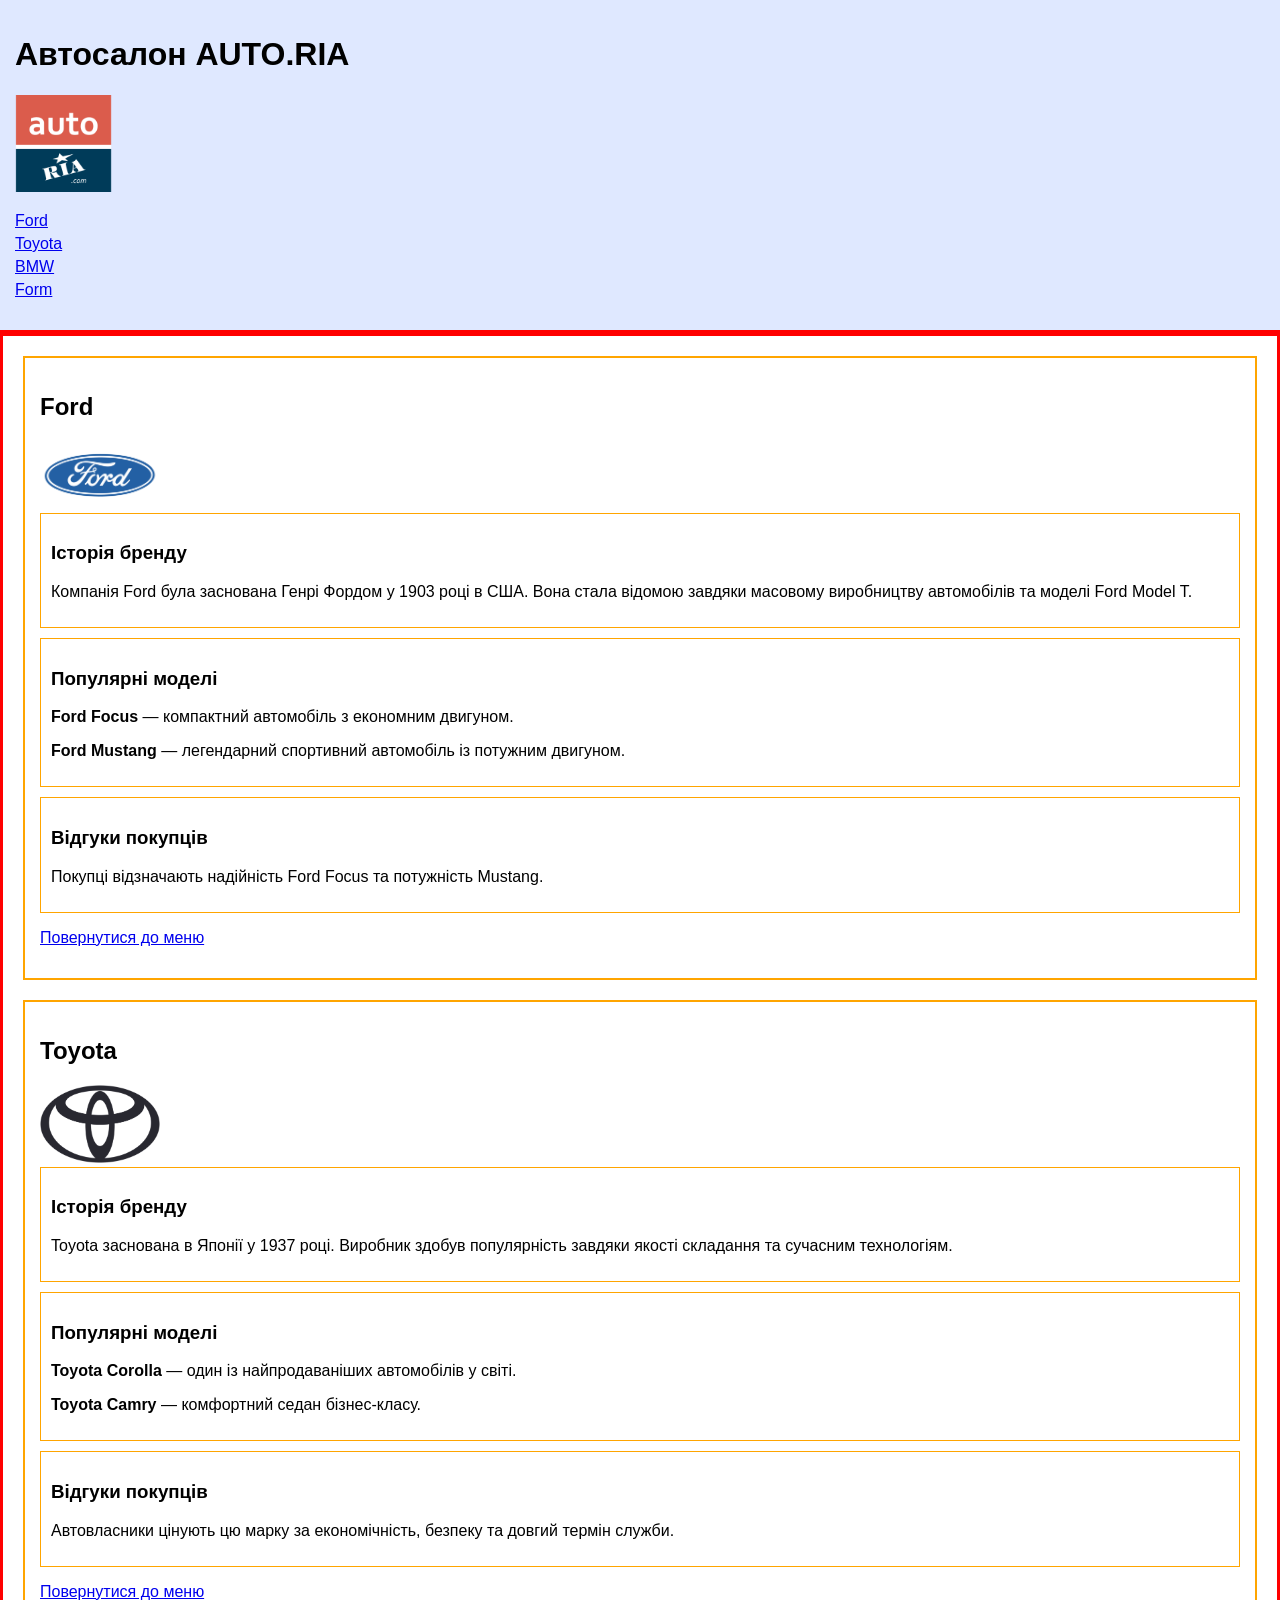
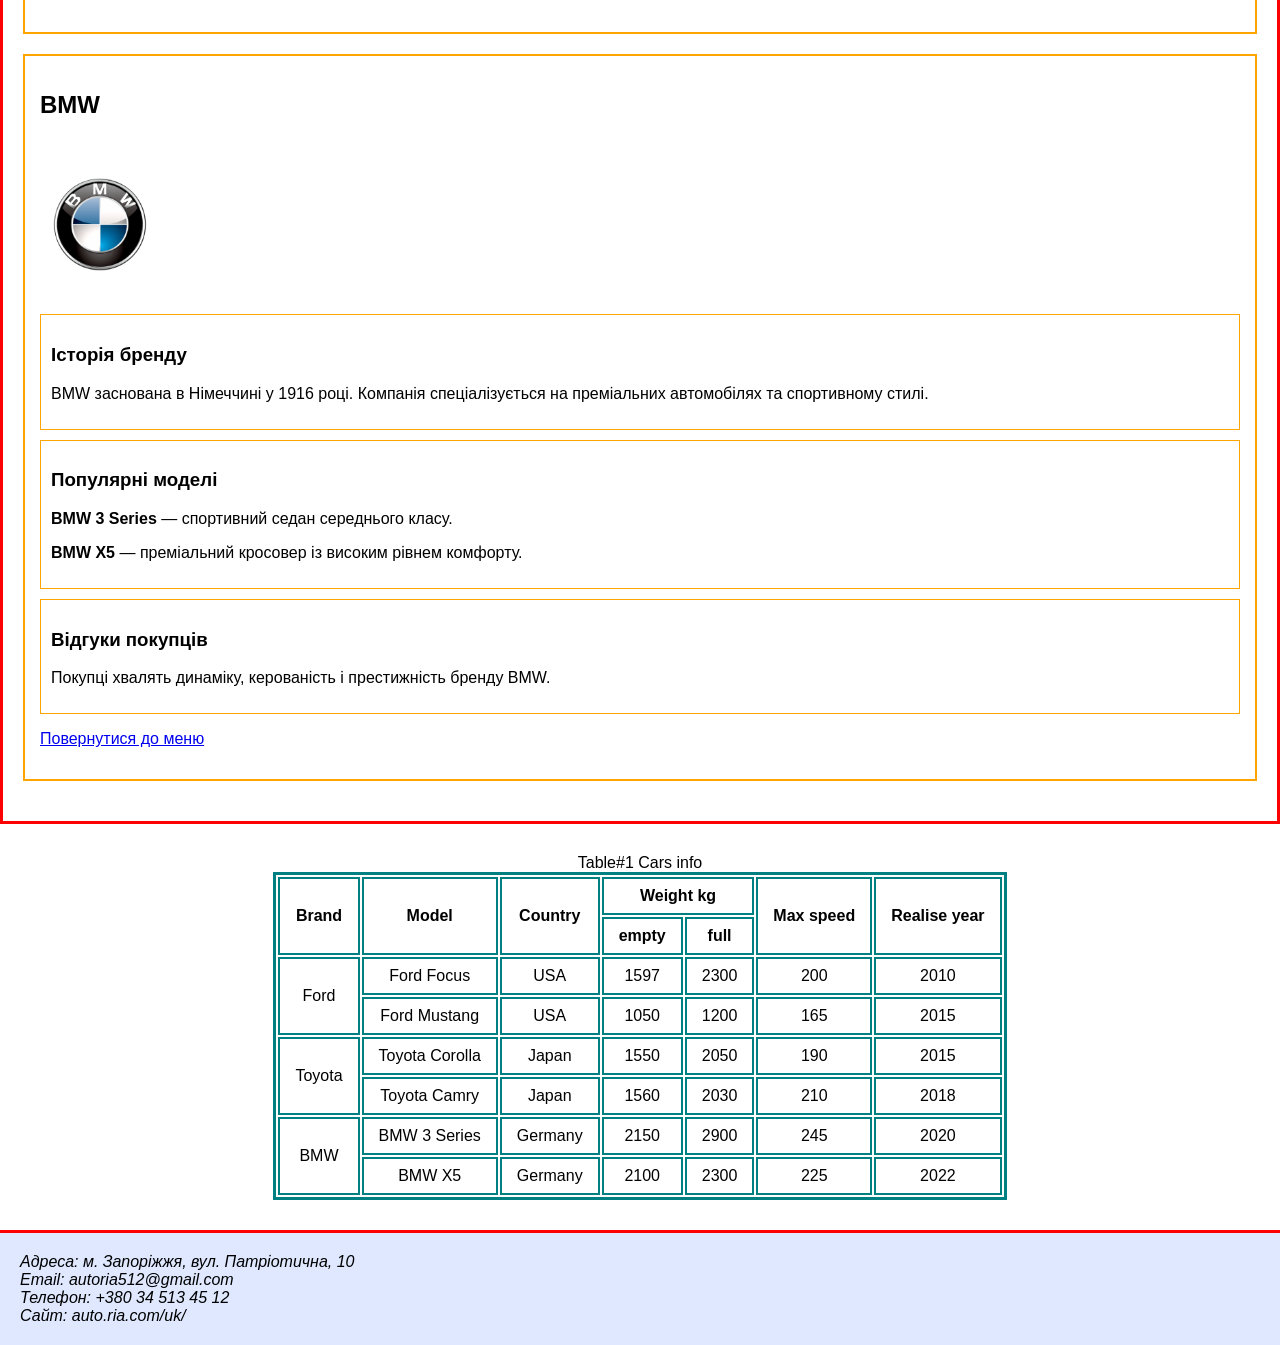
<file: index.html>
<!DOCTYPE html>
<html lang="uk">
<head>
    <meta charset="UTF-8">
    <title>Автосалон AUTO.RIA</title>
    <link rel="stylesheet" type="text/css" href="./assets/css/style.css">
    <link rel="stylesheet" href="./assets/css/table-stylel.css">
</head>
<body>

<header>
    <h1 id="top">Автосалон AUTO.RIA</h1>

    <img src="./assets/images/autoria512.png" alt="Логотип магазину" width="97">

    <nav>
        <ul>
            <li><a href="#ford">Ford</a></li>
            <li><a href="#toyota">Toyota</a></li>
            <li><a href="#bmw">BMW</a></li>
            <li><a href="./forn.html">Form</a></li>
        </ul>
    </nav>
</header>

<main>

    <article id="ford">
        <h2>Ford</h2>
        <img src="./assets/images/ford.png" 
             alt="Логотип Ford" width="120">

        <section>
            <h3>Історія бренду</h3>
            <p>Компанія Ford була заснована Генрі Фордом у 1903 році в США. 
            Вона стала відомою завдяки масовому виробництву автомобілів та моделі Ford Model T.</p>
        </section>

        <section>
            <h3>Популярні моделі</h3>
            <p><strong>Ford Focus</strong> — компактний автомобіль з економним двигуном.</p>
            <p><strong>Ford Mustang</strong> — легендарний спортивний автомобіль із потужним двигуном.</p>
        </section>

        <section>
            <h3>Відгуки покупців</h3>
            <p>Покупці відзначають надійність Ford Focus та потужність Mustang.</p>
        </section>

        <p><a href="/">Повернутися до меню</a></p>
    </article>

    <article id="toyota">
        <h2>Toyota</h2>
        <img src="./assets/images/toyota.png" 
             alt="Логотип Toyota" width="120">

        <section>
            <h3>Історія бренду</h3>
            <p>Toyota заснована в Японії у 1937 році. 
            Виробник здобув популярність завдяки якості складання та сучасним технологіям.</p>
        </section>

        <section>
            <h3>Популярні моделі</h3>
            <p><strong>Toyota Corolla</strong> — один із найпродаваніших автомобілів у світі.</p>
            <p><strong>Toyota Camry</strong> — комфортний седан бізнес-класу.</p>
        </section>

        <section>
            <h3>Відгуки покупців</h3>
            <p>Автовласники цінують цю марку за економічність, безпеку та довгий термін служби.</p>
        </section>

        <p><a href="/">Повернутися до меню</a></p>
    </article>

    <article id="bmw">
        <h2>BMW</h2>
        <img src="./assets/images/bmw.png" 
             alt="Логотип BMW" width="120">

        <section>
            <h3>Історія бренду</h3>
            <p>BMW заснована в Німеччині у 1916 році. 
            Компанія спеціалізується на преміальних автомобілях та спортивному стилі.</p>
        </section>

        <section>
            <h3>Популярні моделі</h3>
            <p><strong>BMW 3 Series</strong> — спортивний седан середнього класу.</p>
            <p><strong>BMW X5</strong> — преміальний кросовер із високим рівнем комфорту.</p>
        </section>

        <section>
            <h3>Відгуки покупців</h3>
            <p>Покупці хвалять динаміку, керованість і престижність бренду BMW.</p>
        </section>

        <p><a href="/">Повернутися до меню</a></p>
    </article>

</main>


<table id="table">
    <caption>Table#1 Cars info</caption>
    <thead>
        <tr>
            <th rowspan="2">Brand</th>
            <th rowspan="2">Model</th>
            <th rowspan="2">Country</th>
            <th colspan="2">Weight kg</th>
            <th rowspan="2">Max speed</th>
            <th rowspan="2">Realise year</th>
        </tr>
        <tr>
            <th>empty</th>
            <th>full</th>
        </tr>
    </thead>
    <tbody>
        <tr>
            <td rowspan="2">Ford</td>
            <td>Ford Focus </td>
            <td>USA</td>
            <td>1597</td>
            <td>2300</td>
            <td>200</td>
            <td>2010</td>
        </tr>
        <tr>
            <td>Ford Mustang</td>
            <td>USA</td>
            <td>1050</td>
            <td>1200</td>
            <td>165</td>
            <td>2015</td>
        </tr>
        <tr>
            <td rowspan="2">Toyota</td>
            <td>Toyota Corolla</td>
            <td>Japan</td>
            <td>1550</td>
            <td>2050</td>
            <td>190</td>
            <td>2015</td>
        </tr>
        <tr>
            <td>Toyota Camry</td>
            <td>Japan</td>
            <td>1560</td>
            <td>2030</td>
            <td>210</td>
            <td>2018</td>
        </tr>
        <tr>
            <td rowspan="2">BMW</td>
            <td>BMW 3 Series</td>
            <td>Germany</td>
            <td>2150</td>
            <td>2900</td>
            <td>245</td>
            <td>2020</td>
        </tr>
        <tr>
            <td>BMW X5 </td>
            <td>Germany</td>
            <td>2100</td>
            <td>2300</td>
            <td>225</td>
            <td>2022</td>
        </tr>
    </tbody>
</table>

<footer>
    <address>
        Адреса: м. Запоріжжя, вул. Патріотична, 10 <br>
        Email: autoria512@gmail.com <br>
        Телефон: +380 34 513 45 12 <br>
        Сайт: auto.ria.com/uk/
    </address>
</footer>

</body>
</html>
</file>
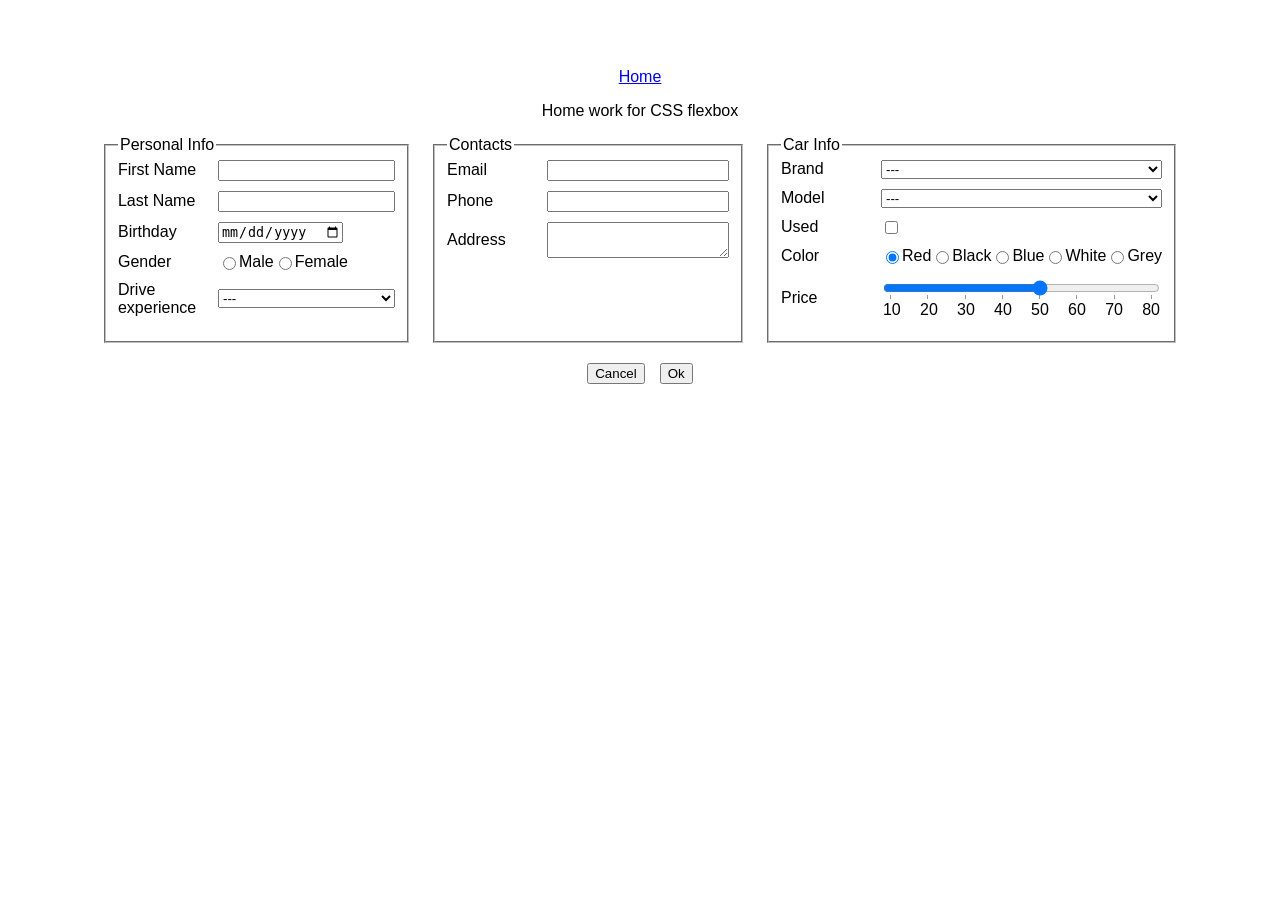
<file: assets/html/form.html>
<!DOCTYPE html>
<html lang="en">
<head>
    <meta charset="UTF-8">
    <meta name="viewport" content="width=device-width, initial-scale=1.0">
    <title>Form</title>
    <link rel="stylesheet" href="../css/flexbox-style.css">
</head>
<body>
    <a href="/index.html">Home</a>
    <p>Home work for CSS flexbox</p>
    <form >
        <div class="form-body">
<fieldset>
            <legend>Personal Info</legend>

            <div class="form_element">
                <label for="first_name">First Name</label>
                <input id="first_name" type="text">
            </div>

            <div class="form_element">
                <label for="last_name">Last Name</label>
                <input id="last_name" type="text">
            </div>

            <div class="form_element">
                <label for="date">Birthday</label>
                <input type="date" id="date">
            </div>

            <div class="form_element">
                <label>Gender</label>
                <input type="radio" name="gender" id="male"> <label for="male">Male</label>
                <input type="radio" name="gender" id="female"> <label for="female">Female</label>
            </div>

            <div class="form_element">
                <label for="exp">Drive experience</label>
                <select id="exp">
                    <option value="0">---</option>
                    <option value="1">expent</option>
                    <option value="3">more than 10g</option>
                    <option value="5">5-10</option>
                    <option value="5">2-5</option>
                    <option value="5">less than 2</option>
                    <option value="5">beginner</option>
                </select>
            </div>
        </fieldset>

        <fieldset>
            <legend>Contacts</legend>
            <div class="form_element">
                <label for="email">Email</label>
                <input type="email" id="email">
            </div>
            <div class="form_element">
                <label for="phone">Phone</label>
                <input type="tel" id="phone">
            </div>
            <div class="form_element">
                <label for="address">Address</label>
                <textarea id="address"></textarea>
            </div>
        </fieldset>


        <fieldset>
        <legend>Car Info</legend>

        <div class="form_element">
            <label for="brand">Brand</label>
            <select id="brand">
            <option value="">---</option>
            <option value="ford">Ford</option>
            <option value="toyota">Toyota</option>
            <option value="bmw">BMW</option>
            </select>
        </div>
        
        <div class="form_element">
            <label for="model">Model</label>

            <select id="model">
                <option value="">---</option>
                <option value="ford">Ford Focus</option>
                <option value="ford">Ford Mustang</option>
                <option value="toyota">Toyota Corolla</option>
                <option value="toyoya">Toyota Camry</option>
                <option value="bmw">BMW 3 Series</option>
                <option value="bmw">BMW X5</option>
                </select>
        </div>
        
        <div class="form_element">
            <label for="used">Used</label>
            <input type="checkbox" id="used">
        </div>
        
        <div class="form_element">
            <label>Color</label>    
                <input type="radio" name="color" id="red" checked> <label for="red">Red</label>
                <input type="radio" name="color" id="black"> <label for="black">Black</label>
                <input type="radio" name="color" id="blue"> <label for="blue">Blue</label>
                <input type="radio" name="color" id="white"> <label for="white">White</label>
                <input type="radio" name="color" id="grey"> <label for="grey">Grey</label>
        </div>
<div class="form_element price-row">
                    <label>Price</label>
                    <div class="range-container">
                        <input type="range" min="10" max="80" step="10" list="prices">
                        <datalist id="prices">
                            <option value="10" label="10"></option>
                            <option value="20" label="20"></option>
                            <option value="30" label="30"></option>
                            <option value="40" label="40"></option>
                            <option value="50" label="50"></option>
                            <option value="60" label="60"></option>
                            <option value="70" label="70"></option>
                            <option value="80" label="80"></option>
                        </datalist>
                    </div>
                </div>
            </fieldset>
        </div>

        <div class="form_buttons">
            <button type="reset">Cancel</button>
            <button type="submit">Ok</button>
        </div>
    </form>
</body>
</html>
</file>
<file: assets/css/style.css>
body {
    font-family: Arial, sans-serif;
    margin: 0;
}

header {
    background: #dfe8ff;
    padding: 15px;
    border-bottom: 3px solid red;
}

nav ul {
    list-style: none;
    padding: 0;
}

nav li {
    margin: 5px 0;
}

main {
    border: 3px solid red;
    padding: 20px;
}

article {
    border: 2px solid orange;
    padding: 15px;
    margin-bottom: 20px;
}

section {
    border: 1px solid orange;
    padding: 10px;
    margin-bottom: 10px;
}

footer {
    background: #dfe8ff;
    padding: 20px;
    border-top: 3px solid red;
}
</file>
<file: assets/css/table-stylel.css>
table {
    margin: 30px auto;          
    border: 3px solid #008080;    
}

th, td {
    border: 2px solid #008080;   
    padding: 8px 15px;       
    text-align: center;           
}
</file>
<file: assets/css/flexbox-style.css>
body {
    font-family: Arial;
    display: flex;
    flex-direction: column;
    align-items: center;
    padding: 60px;
}

.form-body {
    display: flex;
    flex-direction: row;
    gap: 20px;
    width: 100%;
    max-width: 1100px;
}

.form_element {
    display: flex;
    margin-bottom: 10px;
    align-items: center;
}

.form_element label:first-child {
    width: 100px;
    flex-shrink: 0;
}

.form_element input[type="text"], 
.form_element input[type="email"], 
.form_element input[type="tel"], 
.form_element select, 
.form_element textarea {
    flex-grow: 1;
}

.range-container {
    display: flex;
    flex-direction: column; 
    flex-grow: 1;
}

datalist {
    display: flex;
    justify-content: space-between;
}

.form_buttons {
    display: flex;
    justify-content: center;
    gap: 15px;
    margin-top: 20px;
    width: 100%;
}
</file>
